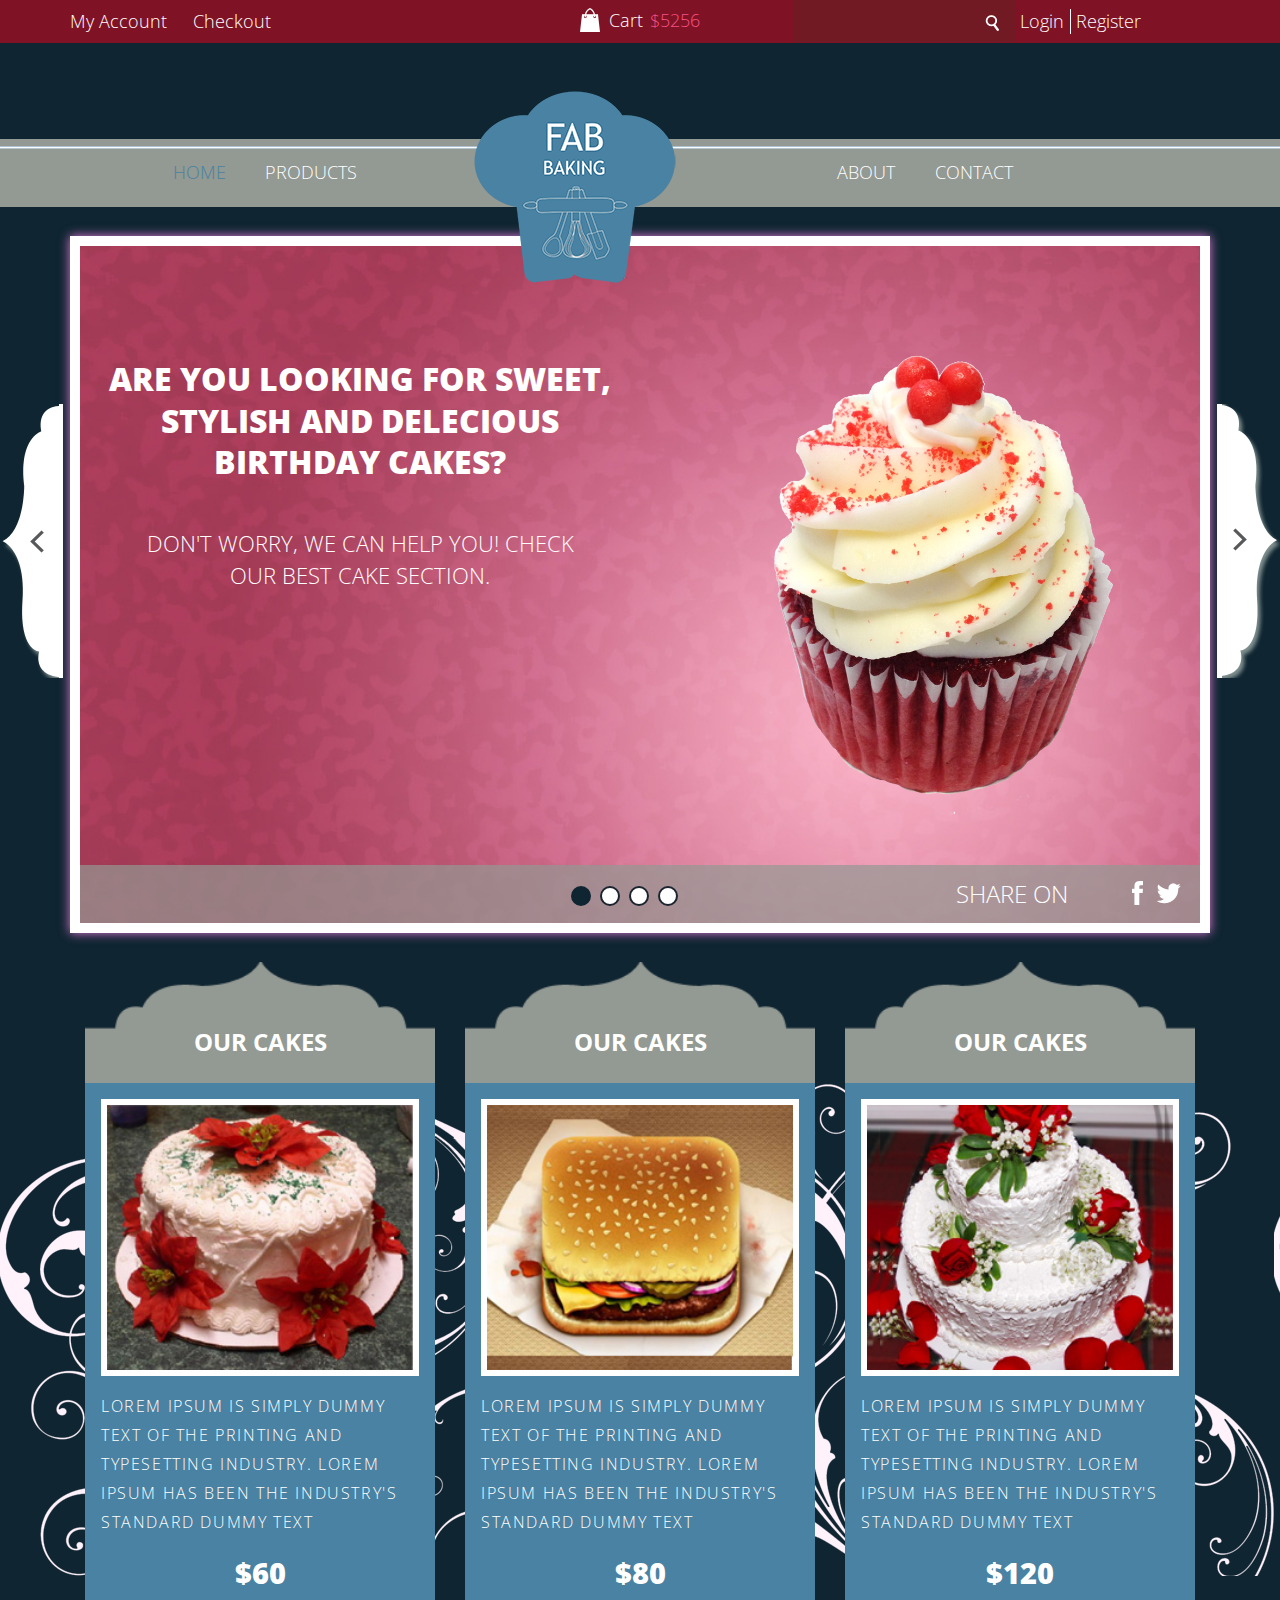
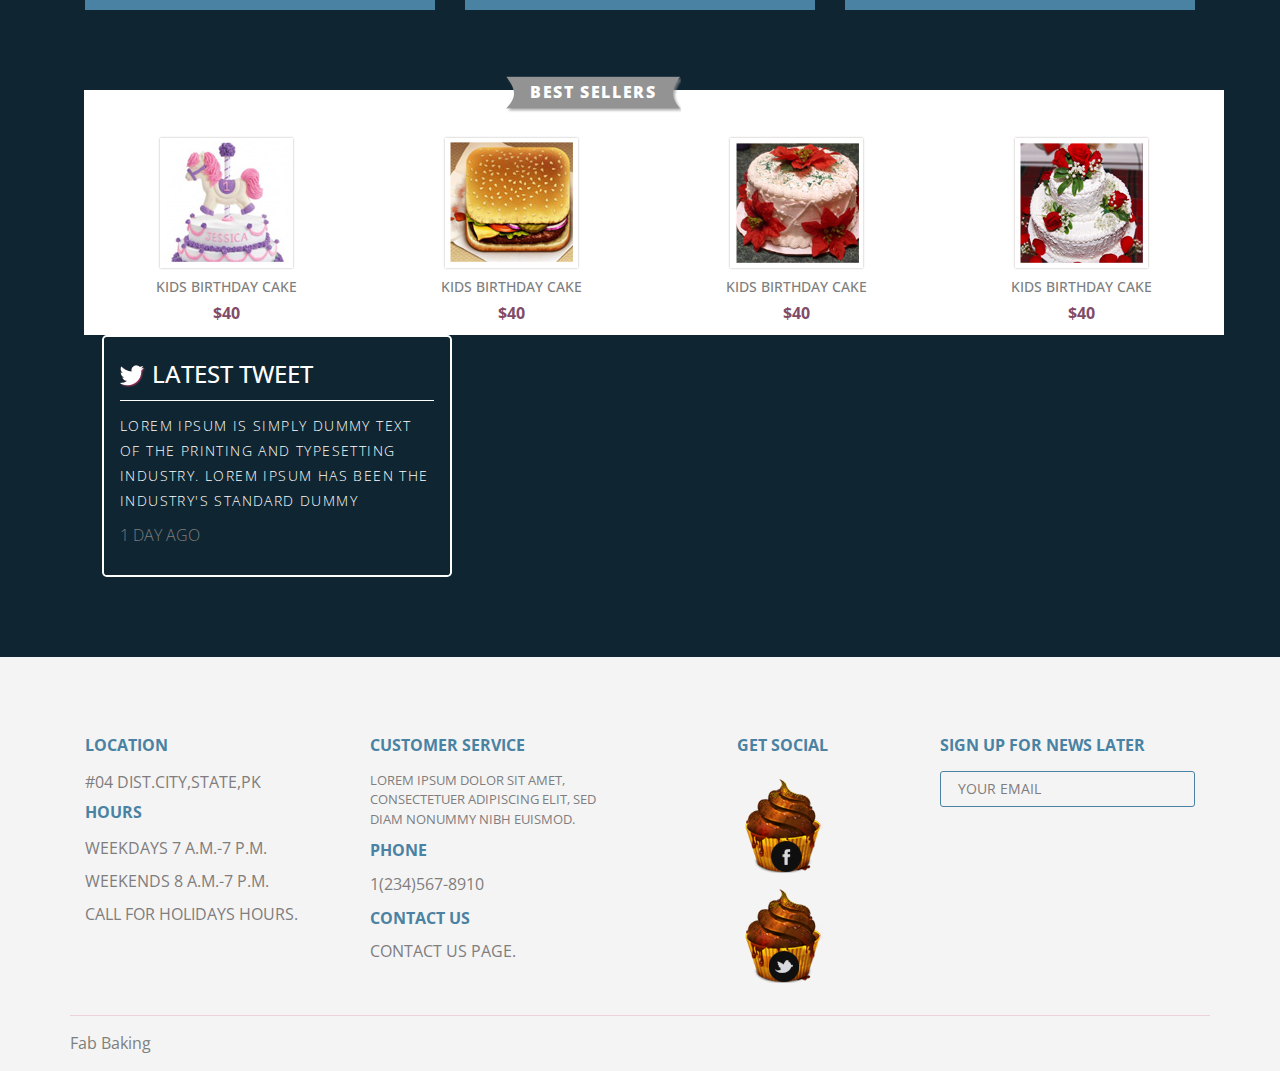
<file: web/index.html>
<!--
Author: W3layouts
Author URL: http://w3layouts.com
License: Creative Commons Attribution 3.0 Unported
License URL: http://creativecommons.org/licenses/by/3.0/
-->
<!DOCTYPE HTML>
<html>
	<head>
		<title>Sweet-cakes Website Template | Home :: w3layouts</title>
		<link href="css/bootstrap.css" rel='stylesheet' type='text/css' />
		<!-- jQuery (necessary for Bootstrap's JavaScript plugins) -->
		<script src="js/jquery.min.js"></script>
		 <!-- Custom Theme files -->
		<link href="css/style.css" rel='stylesheet' type='text/css' />
   		 <!-- Custom Theme files -->
   		<meta name="viewport" content="width=device-width, initial-scale=1">
		<script type="application/x-javascript"> addEventListener("load", function() { setTimeout(hideURLbar, 0); }, false); function hideURLbar(){ window.scrollTo(0,1); } </script>
		</script>
		<!----webfonts--->
		<link href='http://fonts.googleapis.com/css?family=Open+Sans:300,700,800,400,600' rel='stylesheet' type='text/css'>
		<!---//webfonts--->
	</head>
	<body>
	<!-- container -->
		<!-- top-header -->
		<div class="top-header">
			<div class="container">
				<div class="top-header-left">
					<ul>
						<li><a href="myaccount.html">My Account</a></li>
						<li><a href="checkout.html">Checkout</a></li>
						<div class="clearfix"> </div>
					</ul>
				</div>
				<div class="top-header-center">
					<p><span class="cart"> </span>Cart<label>$5256</label></p>
				</div>
				<div class="top-header-right">
					<ul>
						<li>
							<form>
								<input type="text">
								<input type="submit" value="" />
							</form>
							
						</li>
						<li><a href="login.html">Login</a></li>
						<li><a href="register.html">Register</a></li>
					</ul>
				</div>
				<div class="clearfix"> </div>
			</div>
		</div>
		<!-- /top-header -->
		<!-- main-menu -->
		<div class="main-menu">
			<div class="container">
			<div class="head-nav">
				<span class="menu"> </span>
				<ul>
					<li class="active"><a href="index.html">Home</a></li>
					<li><a href="products.html">products</a></li>
					<li><a href="about.html">about</a></li>
					<li><a href="contact.html">Contact</a></li>
					<div class="clearfix"> </div>
				</ul>
			</div>	
				<!-- script-for-nav -->
					<script>
						$( "span.menu" ).click(function() {
						  $( ".head-nav ul" ).slideToggle(300, function() {
							// Animation complete.
						  });
						});
					</script>
				<!-- script-for-nav -->

				<!-- logo -->
				<div class="logo">
					<a href="index.html"><img src="images/logo.png" title="Sweetcake" /></a>
				</div>
				<!-- logo -->
			</div>
		</div>
		<!-- /main-menu -->
		<!-- banner -->
		<div class="container">
				<div class="img-slider">
						<!----start-slider-script---->
					<script src="js/responsiveslides.min.js"></script>
					 <script>
					    // You can also use "$(window).load(function() {"
					    $(function () {
					      // Slideshow 4
					      $("#slider4").responsiveSlides({
					        auto: true,
					        pager: true,
					        nav: true,
					        speed: 500,
					        namespace: "callbacks",
					        before: function () {
					          $('.events').append("<li>before event fired.</li>");
					        },
					        after: function () {
					          $('.events').append("<li>after event fired.</li>");
					        }
					      });
					
					    });
					  </script>
					<!----//End-slider-script---->
					<!-- Slideshow 4 -->
					    <div  id="top" class="callbacks_container">
					      <ul class="rslides" id="slider4">
					        <li>
					          <img  src="images/slide.jpg" class="img-responsive" alt="">
					          <div class="slider-caption">
					          	 <div class="slider-caption-left text-center">
					          	 	<h1>ARE YOU LOOKING FOR SWEET, STYLISH AND DELECIOUS BIRTHDAY CAKES?</h1>
					          	 	<p>DON'T WORRY, WE CAN HELP YOU! CHECK OUR BEST CAKE SECTION.</p>
					          	 	<!--a class="buy-btn" href="#">Buy Now</a-->
					          	 </div>
					          	  <div class="slider-caption-right">
					          	  	<a href="#"><img src="images/iteam.png" class="img-responsive" title="name" /></a>
					          	  </div>
					          	  <div class="clearfix"> </div>
					          </div>
					           <!-- share-on -->
					          <div class="share-on">
					          	<div class="share-on-grid">
					          		<div class="share-on-grid-left">
					          			<h3>Share On</h3>
					          		</div>
					          		<div class="share-on-grid-right">
					          			<a href="#"><span class="facebook"> </span></a>
					          			<a href="#"><span class="twitter"> </span></a>
					          			<div class="clearfix"> </div>
					          		</div>
					          		<div class="clearfix"> </div>
					          	</div>
					          	<div class="clearfix"> </div>
					          </div>
					          <!-- share-on -->
					        </li>
					         <li>
					          <img  src="images/slide.jpg" class="img-responsive" alt="">
					          <div class="slider-caption">
					          	 <div class="slider-caption-left text-center">
					          	 	<h1>ARE YOU LOOKING FOR SWEET, STYLISH AND DELECIOUS BIRTHDAY CAKES?</h1>
					          	 	<p>DON'T WORRY, WE CAN HELP YOU! CHECK OUR BEST CAKE SECTION.</p>
					          	 	<!--a class="buy-btn" href="#">Buy Now</a-->
					          	 </div>
					          	  <div class="slider-caption-right">
					          	  	<a href="#"><img src="images/iteam.png" class="img-responsive" title="name" /></a>
					          	  </div>
					          	  <div class="clearfix"> </div>
					          </div>
					          <!-- share-on -->
					          <div class="share-on">
					          	<div class="share-on-grid">
					          		<div class="share-on-grid-left">
					          			<h3>Share On</h3>
					          		</div>
					          		<div class="share-on-grid-right">
					          			<a href="#"><span class="facebook"> </span></a>
					          			<a href="#"><span class="twitter"> </span></a>
					          			<div class="clearfix"> </div>
					          		</div>
					          		<div class="clearfix"> </div>
					          	</div>
					          	<div class="clearfix"> </div>
					          </div>
					          <!-- share-on -->
					        </li>
					        <li>
					          <img src="images/slide.jpg" class="img-responsive" alt="">
					           <div class="slider-caption">
					          	 <div class="slider-caption-left text-center">
					          	 	<h1>ARE YOU LOOKING FOR SWEET, STYLISH AND DELECIOUS BIRTHDAY CAKES?</h1>
					          	 	<p>DON'T WORRY, WE CAN HELP YOU! CHECK OUR BEST CAKE SECTION.</p>
					          	 	<!--a class="buy-btn" href="#">Buy Now</a-->
					          	 </div>
					          	  <div class="slider-caption-right">
					          	  	<a href="#"><img src="images/iteam.png" class="img-responsive" title="name" /></a>
					          	  </div>
					          	  <div class="clearfix"> </div>
					          </div>
					           <!-- share-on -->
					          <div class="share-on">
					          	<div class="share-on-grid">
					          		<div class="share-on-grid-left">
					          			<h3>Share On</h3>
					          		</div>
					          		<div class="share-on-grid-right">
					          			<a href="#"><span class="facebook"> </span></a>
					          			<a href="#"><span class="twitter"> </span></a>
					          			<div class="clearfix"> </div>
					          		</div>
					          		<div class="clearfix"> </div>
					          	</div>
					          	<div class="clearfix"> </div>
					          </div>
					          <!-- share-on -->
					        </li>
					        <li>
					          <img src="images/slide.jpg" class="img-responsive" alt="">
					           <div class="slider-caption">
					            <div class="slider-caption-left text-center">
					          	 	<h1>ARE YOU LOOKING FOR SWEET, STYLISH AND DELECIOUS BIRTHDAY CAKES?</h1>
					          	 	<p>DON'T WORRY, WE CAN HELP YOU! CHECK OUR BEST CAKE SECTION.</p>
					          	 	<!--a class="buy-btn" href="#">Buy Now</a-->
					          	 </div>
					          	  <div class="slider-caption-right">
					          	  	<a href="#"><img src="images/iteam.png" class="img-responsive" title="name" /></a>
					          	  </div>
					          	  <div class="clearfix"> </div>
					          </div>
					           <!-- share-on -->
					          <div class="share-on">
					          	<div class="share-on-grid">
					          		<div class="share-on-grid-left">
					          			<h3>Share On</h3>
					          		</div>
					          		<div class="share-on-grid-right">
					          			<a href="#"><span class="facebook"> </span></a>
					          			<a href="#"><span class="twitter"> </span></a>
					          			<div class="clearfix"> </div>
					          		</div>
					          		<div class="clearfix"> </div>
					          	</div>
					          	<div class="clearfix"> </div>
					          </div>
					          <!-- share-on -->
					        </li>
					      </ul>
					    </div>
					    <div class="clearfix"> </div>
					</div>
		<!-- /banner -->
		</div>
		<!-- top-grids -->
		<div class="top-grids">
			<div class="container">
				<div class="col-md-4 top-grid">
					<div class="top-grid-head">
						<h3>OUR CAKES</h3>
					</div>
					<div class="top-grid-info">
						<img src="images/img1.jpg" class="img-responsive" title="name"/>
						<p>Lorem Ipsum is simply dummy text of the printing and typesetting industry. Lorem Ipsum has been the industry's standard dummy text</p>
						<span>$60</span>
						<div class="clearfix"> </div>
						<!--a class="btn" href="#">Buy Now</a-->
					</div>
				</div>
				<div class="col-md-4 top-grid">
					<div class="top-grid-head">
						<h3>OUR CAKES</h3>
					</div>
					<div class="top-grid-info">
						<img src="images/img2.jpg" class="img-responsive" title="name"/>
						<p>Lorem Ipsum is simply dummy text of the printing and typesetting industry. Lorem Ipsum has been the industry's standard dummy text</p>
						<span>$80</span>
						<div class="clearfix"> </div>
						<!--a class="btn" href="#">Buy Now</a-->
					</div>
				</div>
				<div class="col-md-4 top-grid">
					<div class="top-grid-head">
						<h3>OUR CAKES</h3>
					</div>
					<div class="top-grid-info">
						<img src="images/img3.jpg" class="img-responsive" title="name"/>
						<p>Lorem Ipsum is simply dummy text of the printing and typesetting industry. Lorem Ipsum has been the industry's standard dummy text</p>
						<span>$120</span>
						<div class="clearfix"> </div>
						<!--a class="btn" href="#">Buy Now</a-->
					</div>
				</div>
			</div>
			<!-- top-grids-bg -->
			<div class="top-grids-bg">
				<span> </span>
			</div>
			<!-- top-grids-bg -->
		</div>
		<!-- top-grids -->
		<!-- bottom-grids -->
		<div class="bottom-grids">
			<div class="container">
				<div class="col-md-8 bottom-grid-left">
					<div class="col-md-3 bottom-grid-left-grid text-center">
						<img src="images/pic2.jpg" title="name"/>
						<h4>kids birthday cake</h4>
						<p>$40</p>
					</div>
					<div class="col-md-3 bottom-grid-left-grid text-center">
						<img src="images/pic1.jpg" title="name"/>
						<h4>kids birthday cake</h4>
						<p>$40</p>
					</div>
					<div class="col-md-3 bottom-grid-left-grid text-center">
						<img src="images/pic3.jpg" title="name"/>
						<h4>kids birthday cake</h4>
						<p>$40</p>
					</div>
					<div class="col-md-3 bottom-grid-left-grid text-center">
						<img src="images/pic4.jpg" title="name"/>
						<h4>kids birthday cake</h4>
						<p>$40</p>
					</div>
					<div class="clearfix"> </div>
					<span class="best-sale">Best sellers</span>
					<!--a href="#" class="order"> </a-->
				</div>
				<div class="col-md-4 bottom-grid-right">
					<h3><span class="tweet"> </span> latest tweet</h3>
					<p>Lorem Ipsum is simply dummy text of the printing and typesetting industry. Lorem Ipsum has been the industry's standard dummy</p>
					<label>1 day ago</label>
				</div>
				<div class="clearfix"> </div>
			</div>
		</div>
		<!-- bottom-grids -->
	<!-- /container -->
	<!-- footer -->
	<div class="footer">
		<div class="container">
			<div class="footer-top">
				<div class="col-md-3 location">
					<h4>location</h4>
					<p>#04 Dist.City,State,PK</p>
					<h4>hours</h4>
					<p>Weekdays 7 a.m.-7 p.m.</p>
					<p>Weekends 8 a.m.-7 p.m.</p>
					<p>Call for Holidays Hours.</p>
				</div>
				<div class="col-md-3 customer">
					<h4>customer service</h4>
					<p>Lorem ipsum dolor sit amet, consectetuer adipiscing elit, sed diam nonummy nibh euismod. </p>
					<h4>phone</h4>
					<h6>1(234)567-8910</h6>
					<h4>contact us</h4>
					<h6>contact us page.</h6>
				</div>
				<div class="col-md-3 social">
					<h4>get social</h4>
					<div class="face-b">
						<img src="images/foot.png" title="name"/>
						<a href="#"><i class="fb"> </i></a>
					</div>
					<div class="twet">		
						<img src="images/foot.png" title="name"/>
							<a href="#"><i class="twt"> </i></a>
					</div>	
				</div>
				<div class="col-md-3 sign">
					<h4>sign up for news later</h4>	
						<form>
						<input type="text" class="text" value="YOUR EMAIL" onfocus="this.value = '';" onblur="if (this.value == '') {this.value = 'YOUR EMAIL ';}">
						</form>
				</div>
					<div class="clearfix"> </div>
			</div>
			<div class="footer-bottom">
				<p>Fab Baking</a></p>
			</div>
		</div>
	</div>
	<!-- /footer -->
	</body>
</html>
</file>
<file: web/css/style.css>
html, body{
  	font-family: 'Open Sans', sans-serif;
    font-size: 100%;
  	background:#0f2531;
}
body a{
	transition:0.5s all;
	-webkit-transition:0.5s all;
	-moz-transition:0.5s all;
	-o-transition:0.5s all;
	-ms-transition:0.5s all;
}
/*-- top-header --*/
.top-header{
	background:#7f1325;
}
.top-header-left{
	float:left;
	width:40%;
}
.top-header-center{
	float: left;
	width: 20%;
	text-align: center;
	margin-top: 0.5em;
}
.top-header-right{
	float:left;
	width:40%;
}
.top-header-left ul{
	margin:0;
	padding:0;
} 
.top-header-left ul li{
	display:inline-block;
	float:left;
}
.top-header-left ul li a{
	color: #FFF;
	text-decoration: none;
	font-size: 1.1em;
	font-weight: 100;
	margin: 0 1.5em 0 0em;
	padding: 0.5em 0;
	display: block;
}
.top-header-left ul li a:hover,.top-header-left ul li.active a{
	color:red; /* ff8db2 */
}
.top-header-center p{
	color:#FFF;
	font-size: 1.1em;
	font-weight: 100;
	margin:0;
}
.top-header-center p span.cart{
	width: 20px;
	height: 24px;
	display: inline-block;
	background: url(../images/cart.png) no-repeat 0px 0px;
	vertical-align: sub;
	margin-right: 0.5em;
}
.top-header-center p label{
	color:#f84f86;
	font-weight:100;
	margin-left:0.4em;
}
.top-header-right li form{
	position: relative;
}
.top-header-right li form input[type="text"]{
	border: none;
	outline: none;
	position: relative;
	transition: linear 0.5s all;
	background: #721a23;
	padding: 0.6em;
	color:#FFF;
}
.top-header-right li form input[type="submit"]{
	background: url(../images/search-icon.png) no-repeat 0px 0px;
	width: 25px;
	height: 25px;
	display: inline-block;
	border: none;
	outline: none;
	position: absolute;
	right: 10px;
	top: 11px;
}
.top-header-right ul li{
	display:inline-block;
	float:left;
}
.top-header-right ul li a{
	color: #FFF;
	text-decoration: none;
	font-size: 1.1em;
	font-weight: 100;
	padding: 0 0.8em;
	margin: 0.5em 0;
	display: block;
	border-right:1px solid #FFF;
}
.top-header-right ul li:nth-child(3) a{
	border-right:none;
}
.top-header-right ul li a:hover,.top-header-right ul li.active a{
	color:#4982A2;/*#ff8db2;*/
}
.main-menu{
	background: url(../images/nav-bg.png) repeat-x 0px 0px;
	margin-top: 6em;
	position: relative;
	z-index:999;
} 
.head-nav ul{
	padding: 0;
	width: 85%;
	margin: 0 auto;
	position:relative;
}
.head-nav ul li{
	display:inline-block;
}
.head-nav ul li a{
	color: #FFF;
	font-weight: 300;
	text-transform: uppercase;
	font-size: 1.3em;
	margin: 1.23em 2em;
	text-decoration: none;
	display: block;
}
.head-nav ul li a:hover,.head-nav ul li.active a{
	color:#4982A2;/*#FF8DB4;  Menu link hover*/
}

.head-nav ul li:nth-child(3){
	margin-left: 30.5%;
}
.logo{
	position: absolute;
	top: -51px;
	left: 39.8%;
}
/*----slider----*/
.benner{
}
.img-slider{
	margin: 1.8em 0em;
	border: 10px solid #FFF;
	box-shadow: 0px 0px 10px #E47CDB;
}
#slider2,
#slider3 {
  box-shadow: none;
  -moz-box-shadow: none;
  -webkit-box-shadow: none;
  margin: 0 auto;
}
.rslides_tabs li {
  display: inline;
  float: none;
  margin-right: 1px;
}
.rslides_tabs a {
  width: auto;
  line-height: 20px;
  padding: 9px 20px;
  height: auto;
  background: transparent;
  display: inline;
}
.rslides_tabs li:first-child {
  margin-left: 0;
}
.rslides_tabs .rslides_here a {
  background: rgba(255,255,255,.1);
  color: #fff;
  font-weight: bold;
}
.events {
  list-style: none;
}
.callbacks_container {
  position: relative;
  float: left;
  width: 100%;
}
.callbacks {
  position: relative;
  list-style: none;
  overflow: hidden;
  width: 100%;
  padding: 0;
  margin: 0;
}
.callbacks li {
  position: absolute;
  width: 100%;
  left: 0;
  top: 0;
}
.callbacks img {
  position: relative;
  z-index: 1;
  height: auto;
  border: 0;
}
.callbacks_nav {
}
.rslides {
  position: relative;
  list-style: none;
  overflow: hidden;
  width: 100%;
  padding: 0;
  margin: 0;
}
.rslides li {
  -webkit-backface-visibility: hidden;
  position: absolute;
  display: none;
  width: 100%;
  left: 0;
  top: 0;
}
.rslides li:first-child {
  position: relative;
  display: block;
  float: left;
}
.rslides img {
  height: auto;
  border: 0;
  width:100%;
}
.callbacks_tabs{
	list-style: none;
	position: absolute;
	bottom: 2.6%;
	z-index: 999;
	left: 45%;
	padding: 0;
	margin: 0;
}
.callbacks_tabs li{
	display:inline-block;
}
@media screen and (max-width: 600px) {
  h1 {
    font: 24px/50px "Helvetica Neue", Helvetica, Arial, sans-serif;
    }
  .callbacks_nav {
    top: 47%;
    }
}
.callbacks_nav {
	position: absolute;
	position: absolute;
	-webkit-tap-highlight-color: rgba(0,0,0,0);
	top: 28%;
	left: -6%;
	z-index: 3;
	text-indent: -9999px;
	overflow: hidden;
	text-decoration: none;
	height: 276px;
	width: 67px;
	background: transparent url("../images/arrows.png") no-repeat left top;
}
.callbacks_nav:active {
  opacity: 1.0;
}
.callbacks_nav.next {
 	left: auto;
	background-position: right top;
	right: -6.5%;
}
.callbacks_tabs a{
   visibility: hidden;
}
.callbacks_tabs a:after {
  content: "\f111";
  font-size:0;
  font-family: FontAwesome;
  visibility: visible;
  display: block;
  height:20px;
  width:20px;
  display:inline-block;
  border:2px solid;/* #fd9cb9;*/
  background:#FFF;
  border-radius:50%;
  -webkit-border-radius:50%;
  -moz-border-radius:50%;
  -o-border-radius:50%;
  -ms-border-radius:50%;
}
.callbacks_here a:after{
	border:2px solid #0f2531;/*#fd9cb9;*/
	background:#0f2531;/*#fd9cb9;*/
}
.slider-caption {
	position: absolute;
	top: 0px;
	z-index: 999;
}
.slider-caption-left{
	float: left;
	width: 50%;
	margin-top: 7em;
}
.slider-caption-right{
	float: right;
	width: 48%;
	margin-top: 3em;
}
.slider-caption-right img{
	width:inherit;
}
.slider-caption-left h1{
	color: #FFF;
	font-weight: 900;
	margin: 0;
	padding: 0;
	font-size: 2.2em;
	line-height: 1.3em;
	width: 93%;
	margin: 0 auto;
}
.slider-caption-left p{
	font-weight: 100;
	color: #FFF;
	font-size: 1.4em;
	width: 80%;
	margin: 3em auto 3em;
}
a.buy-btn{
	background: rgb(78,2,5); /* Old browsers */
	background: -moz-radial-gradient(center, ellipse cover,  rgb(78,2,5) 0%, rgb(146,59,79) 50%, rgb(78,2,5) 100%); /* FF3.6+ */
	background: -webkit-gradient(radial, center center, 0px, center center, 100%, color-stop(0%,rgb(78,2,5)), color-stop(50%,rgb(146,59,79)), color-stop(100%,rgb(78,2,5))); /* Chrome,Safari4+ */
	background: -webkit-radial-gradient(center, ellipse cover,  rgb(78,2,5) 0%,rgb(146,59,79) 50%,rgb(78,2,5) 100%); /* Chrome10+,Safari5.1+ */
	background: -o-radial-gradient(center, ellipse cover,  rgb(78,2,5) 0%,rgb(146,59,79) 50%,rgb(78,2,5) 100%); /* Opera 12+ */
	background: -ms-radial-gradient(center, ellipse cover,  rgb(78,2,5) 0%,rgb(146,59,79) 50%,rgb(78,2,5) 100%); /* IE10+ */
	background: radial-gradient(ellipse at center,  rgb(78,2,5) 0%,rgb(146,59,79) 50%,rgb(78,2,5) 100%); /* W3C */
	filter: progid:DXImageTransform.Microsoft.gradient( startColorstr='#4e0205', endColorstr='#4e0205',GradientType=1 ); /* IE6-9 fallback on horizontal gradient */
	padding:0.7em 2em;
	color:#FFF;
	font-size:1.2em;
	text-transform:uppercase;
	text-decoration:none;
	border-radius:0.3em;
	-webkit-border-radius:0.3em;
	-moz-border-radius:0.3em;
	-ms-border-radius:0.3em;
	-o-border-radius:0.3em;
}
a.buy-btn:hover{
	
}
.share-on{
	background: rgba(147, 153, 147, 0.7);/*rgba(90, 15, 22, 0.36);*/
    padding: 0.8em 1em 0.5em;
	position: absolute;
	width: 100%;
	bottom: 0px;
	z-index: 999;
}
.share-on-grid-left{
	float:left;
}
.share-on-grid-right{
	float:right;
}
.share-on-grid-left h3{
	color: #FFF;
	font-weight: 400;
	font-size: 1.5em;
	margin: 0;
	padding: 0;
	text-transform: uppercase;
	font-weight: 100;
	line-height: 1.4em;
}
.share-on-grid-right a{
	float:left;
}
.share-on-grid-right a:hover{
	opacity:0.8;
}
.share-on-grid-right a span{
	width:32px;
	height:32px;
	display:inline-block;
	background:url(../images/social-icons.png) no-repeat 0px 0px;
}
.share-on-grid-right a span.facebook{
	background-position: 0px 0px;
}
.share-on-grid-right a span.twitter{
	background-position: -32px 0px;
}
.share-on-grid{
	width: 18%;
	float: right;
}
.top-grids{
	position:relative;
}
.top-grid-head{
	background:url(../images/header-bg1.png) no-repeat 0px 0px;
	min-height:121px;
	text-align:center;
	background-size:cover;
}
.top-grid-head h3{
	color: #FFF;
	text-transform: uppercase;
	font-weight: 700;
	margin: 0;
	padding: 2.8em 0 0 0;
	display: block;
}
.top-grid-info{
	background:#4982a2;
	padding:1em;
}
.top-grid-info img{
	width: 100%;
	border: 6px solid #FFF;
}
.top-grid-info p{
	color: #FFF;
	font-weight: 100;
	font-size: 1em;
	margin: 1em 0;
	text-transform: uppercase;
	line-height: 1.8em;
	letter-spacing: 0.1em;
}
.top-grid-info span{
	text-align:center;
	display:block;
	color:#FFF;
	font-weight:900;
	font-size:1.8em;
}
a.btn{
	background: rgb(78,2,5);
	background: -moz-radial-gradient(center, ellipse cover, rgb(78,2,5) 0%, rgb(146,59,79) 50%, rgb(78,2,5) 100%);
	background: -webkit-gradient(radial, center center, 0px, center center, 100%, color-stop(0%,rgb(78,2,5)), color-stop(50%,rgb(146,59,79)), color-stop(100%,rgb(78,2,5)));
	background: -webkit-radial-gradient(center, ellipse cover, rgb(78,2,5) 0%,rgb(146,59,79) 50%,rgb(78,2,5) 100%);
	background: -o-radial-gradient(center, ellipse cover, rgb(78,2,5) 0%,rgb(146,59,79) 50%,rgb(78,2,5) 100%);
	background: -ms-radial-gradient(center, ellipse cover, rgb(78,2,5) 0%,rgb(146,59,79) 50%,rgb(78,2,5) 100%);
	background: radial-gradient(ellipse at center, rgb(78,2,5) 0%,rgb(146,59,79) 50%,rgb(78,2,5) 100%);
	filter: progid:DXImageTransform.Microsoft.gradient( startColorstr='#4e0205', endColorstr='#4e0205',GradientType=1 );
	padding: 0.7em 0em;
	color: #FFF;
	font-size: 1em;
	text-transform: uppercase;
	text-decoration: none;
	border-radius: 0.3em;
	-webkit-border-radius: 0.3em;
	-moz-border-radius: 0.3em;
	-ms-border-radius: 0.3em;
	-o-border-radius: 0.3em;
	width:50%;
	margin:1em auto 0 auto;
	display:block;
}
a.btn:hover{
	color:#FFF;
}
.top-grids-bg span{
	background: url(../images/top-grid-bg.png) repeat-x 0px 0px #0F2531;/*#939993;*/
	min-height: 500px;
	width: 100%;
	display: inline-block;
	/*box-shadow: 0px 0px 0px 0px #B39494;*/
	position: absolute;
	top: 122px;
}
.top-grid{
	z-index:1;
}
.bottom-grid-left{
	background: #FFF;
	width: 100%;
	margin-left: 14px;
	padding: 3em 0 0em;
	position:relative;
}
.bottom-grid-left-grid img{
	padding: 0.3em;
	box-shadow: 0px 0px 2px #B8ADAD;
	-webkit-box-shadow: 0px 0px 2px #B8ADAD;
	-moz-box-shadow: 0px 0px 2px #B8ADAD;
	-o-box-shadow: 0px 0px 2px #B8ADAD;
	-ms-box-shadow: 0px 0px 2px #B8ADAD;
}
.bottom-grid-left-grid h4{
	color:#7e7e7e;
	text-transform:uppercase;
	font-size:0.875em;
	margin:0;
	padding:0.8em 0 0.5em 0;
}
.bottom-grid-left-grid p{
	color:#814b68;
	font-weight:700;
	
}
.bottom-grid-right{
	border: 2px solid #FFF;
	width: 30.7%;
	margin-left: 2em;
	padding: 1.5em 1em;
	border-radius: 0.3em;
}
.bottom-grid-right h3{
	color:#FFF;
	text-transform:uppercase;
	border-bottom:1px solid #FFF;
	padding:0 0 0.5em 0;
	margin:0 0 0.5em;
}
.bottom-grid-right h3 span.tweet{
	width:26px;
	height:23px;
	display:inline-block;
	background:url(../images/twitter-icon.png) no-repeat 0px 0px;
	vertical-align:middle;
}
.bottom-grid-right p{
	color:#FFF;
	text-transform:uppercase;
	line-height:1.8em;
	letter-spacing:0.1em;
	font-size:0.875em;
	font-weight:100;
}
.bottom-grid-right label{
	color:#7e7e7e;
	text-transform:uppercase;
	 font-weight:100;
}
.bottom-grids {
	padding:5em 0;
}
/*-- //slider --*/
span.best-sale{
	width: 175px;
	height: 37px;
	background: url(../images/best-sell-bg.png) no-repeat 0px 0px;
	display: inline-block;
	text-align: center;
	font-weight: 900;
	text-transform: uppercase;
	color: #FFF;
	letter-spacing: 0.1em;
	padding-top: 0.35em;
	position: absolute;
	top: -14px;
	left: 37%;
}
a.order{
	width:98px;
	height:57px;
	background: url(../images/btn-bg.png) no-repeat 0px 0px;
	display: inline-block;
	text-align: center;
	font-weight: 900;
	text-transform: uppercase;
	color: #FFF;
	letter-spacing: 0.1em;
	padding-top: 0.35em;
	position: absolute;
	bottom:-57px;
	right: 20px;
}
a.order:hover{
	opacity:0.8;
}
/*--*/
/*-- footer --*/
.footer{
	background:#F4F4F4;/*#FFEDE9;*/
	padding:4em 0em 0em;
}
.footer h4 {
	font-size: 1em;
	font-weight: 700;
	color: #4982A2;
	text-transform: uppercase;
	padding: 0 0 0.5em 0;
	margin: 0 0 0.5em;
}
.footer h5{
	font-size:1.3em;
	font-weight:600;
	color:#FC6391;
	text-transform:uppercase;
	padding:0 0 0.5em 0;
	margin:0 0 0.5em;
}
.location p{
	font-size:1em;
	font-weight:400;
	color:#7F7D7E;
	text-transform:uppercase;
}
.customer p{
	font-size:0.8125em;
	font-weight:400;
	color:#7F7D7E;
	text-transform:uppercase;
	padding:0 0 0.5em 0;
	margin:0 0 0.5em;
	line-height:1.5em;
}
.customer h6{
	font-size:1em;
	font-weight:400;
	color:#7F7D7E;
	text-transform:uppercase;
	padding:0 0 0.5em 0;
	margin:0 0 0.5em;
}
.social{
	text-align:center;
}
.face-b{
	margin:1em 0em; 
	position:relative;
}
.sign form input[type="text"] {
	padding: 0.5em 0.5em;
	margin-bottom: 2%;
	width: 100%;
	background: none;
	color:#7F7D7E;
	font-size: 14px;
	outline: none;
	font-weight: 400;
	text-indent: 10px;
	border: 1px solid #4982A2;
	border-radius: 3px; 
	-webkit-border-radius: 3px;
	-moz-border-radius: 3px;
	-o-border-radius: 3px;
	-msborder-radius: 3px;
}
.footer-top{
	padding:1em 0em 2em;
	border-bottom:1px solid #EDD2DB;
}
.footer-bottom a {
	color: #f84f86;
}
.footer-bottom p {
	color: #7D7F7C;
	font-size: 1em;
	margin:1em 0em;
}
i.fb {
	width: 32px;
	height: 32px;
	display: inline-block;
	background: url(../images/social-icons-2.png) no-repeat 0px 0px;
	position: absolute;
	bottom: 0px;
	left: 130px;
}
i.fb:hover {
	opacity:0.7;
}
i.twt {
	width: 32px;
	height: 32px;
	display: inline-block;
	background: url(../images/social-icons-2.png) no-repeat -36px 0px;
	position: absolute;
	bottom: 0px;
	left: 146px;
}
i.twt:hover{
	opacity:0.7;
}
/*-- /footer --*/
/*-- about --*/
.about {
	padding: 3em 0em;
	background:#fff;
}
.about img {
	margin: 0em 0em 2em;
}
.about h3 {
	font-size: 2.5em;
	color: #5A0F16;
	padding: 1em 0;
}
.about p {
	font-size: 1em;
	font-weight:300;
	color: #7D7F7E;
	line-height: 1.8em;
	padding: 1em 0;
}
.about a {
	background: #FF3E91;
	color: #FFF;
	padding: 7px 10px;
	display: inline-block;
	font-size: 1.5em;
	transition: 0.5s ease;
	-o-transition: 0.5s ease;
	-webkit-transition: 0.5s ease;
	margin-top: 0.5em;
	text-decoration:none;
}
.about a:hover{
	background:#5a0f16;
}
/*-- /about --*/
/*--Bi seller slide Starts ---*/
.biseller-column {
	text-align: left;
	padding: 1em 1em 3em 2em;
	border:1px solid #FD3D90;
}
.biseller-column img{
	margin-bottom: 1.5em;
	width: 100%;
	padding-bottom: 1em;
	border-bottom: 1px solid #DBDBDB;
}
.biseller-name h4{
	font-weight:400;
	font-size:1.3em;
	color:#000;
	margin:0 0 10px 0;
}
.biseller-name p{
	font-weight: 400;
	font-size: 1.2em;
	color: #FF3E91;
}
 #flexiselDemo3 {
	display: none;
}
.nbs-flexisel-container {
	position: relative;
	max-width: 100%;
}
.nbs-flexisel-ul {
	position: relative;
	width: 9999px;
	margin: 0px;
	padding: 0px;
	list-style-type: none;
	text-align: center;
}
.nbs-flexisel-inner {
	overflow: hidden;
	margin: 0 auto;
}
.nbs-flexisel-item {
	float: left;
	margin:0px;
	padding:0px;
	cursor: pointer;
	position: relative;
}
.nbs-flexisel-item > img {
	cursor: pointer;
	position: relative;
	margin-top:10px;
	margin-bottom: 10px;
	max-width:250px;
	max-height:500px;
}
.grid-flex{
	margin:10px 0 20px 0;
}
.nbs-flexisel-item > img {
	cursor: pointer;
	positon: relative;
}
.biseller-info {
	padding: 2em 0 3em 0;
	background:#fff;
}
.biseller-info h3 {
	background: #A9415C;
	color: #fff;
	text-transform: uppercase;
	padding: 10px;
	font-size: 21px;
	font-weight: 600;
	width: 17%;
	margin-bottom: 24px;
}
.biseller-info {
	padding: 0 0 20px 0;
	padding-bottom:4em;
	background:#fff;
}
/*** Navigation ***/
.nbs-flexisel-nav-left, .nbs-flexisel-nav-right {
	width: 47px;
	height: 75px;
	position: absolute;
	cursor: pointer;
	z-index: 100;
	margin-top:-2em;
}
.nbs-flexisel-nav-left {
	left: 0px;
	background: url(../images/arw.png) no-repeat -15px -113px;
}
.nbs-flexisel-nav-right {
	right: 0px;
	background: url(../images/arw.png) no-repeat ;
}
.price-s {
	margin: 3em 0;
	text-align: left;
}
.price-s a{
	font-family: 'Doppio One', sans-serif;
	font-weight:400;
	text-transform: uppercase;
	text-decoration:none;
	font-size:1em;
	color:#987f77;
	border:2px solid #987f77;
	padding:10px 15px;
}
.price-s a:hover{
	border:2px solid #446720;
	color:#446720;
	transition:0.5s all;
	-webkit-transition:0.5s all;
	-o-transition:0.5s all;
	-moz-transition:0.5s all;
	-ms-transition:0.5s all;
}
.veiw-img-mark{
	position:absolute;
	top:30%;
	left:38%;
	display: none;
}
.veiw-img-mark a{
	background: #5A0F16;
	padding: 10px;
	color: #fff;
	font-size: 0.85em;
	font-weight: 800;
	text-decoration: none;
	text-transform: uppercase;
}
.biseller-column:hover {
	background:#fff;
	
}
.biseller-column:hover div.veiw-img-mark{
	display: block;
}
button.add2cart {
	border: none;
	padding: 0;
	outline:none;
	float: left;
	margin: 12px 0 0 0;
	position:relative;
}
button.add2cart span {
	color: #fff;
	background: #FF3E91;
	margin: 0;
	font-size: 15px;
	font-weight: 300;
	padding: 0.35em 0.6em 0.35em 1.7em;
	line-height: 2em;
}
button.add2cart span:hover {
	background: #5a0f16;
    transition:0.5s all;
	-webkit-transition:0.5s all;
	-moz-transition:0.5s all;
	-o-transition:0.5s all;
	-ms-transition:0.5s all;
}
i.white-cart1{
	width: 20px;
	height: 20px;
	background: url("../images/img-sprite.png") no-repeat -40px 0px;
	display: inline-block;
	vertical-align: middle;
	cursor: pointer;
	position: absolute;
	top: 21%;
	left: 3%;
}
.biseller-info h2 {
	font-size: 2.5em;
	color: #5A0F16;
	padding: 1em 0;
}
.best-seller {
	padding: 2em 0em;
	background:#fff;
}
 /*-- contact --*/
.contact{
	margin: 0em 0 1em 0em;
}
.section {
	clear: both;
	padding: 0px;
	margin: 0px;
}
.group:before,
.group:after {
    content:"";
    display:table;
}
.group:after {
    clear:both;
}
.group {
    zoom:1;
}
.col{
	display: block;
	float:left;
	margin: 1% 0 1% 1.6%;
}
.contact_info h3 {
	font-size: 2em;
	color: #5A0F16;
	padding: 0.2em 0 1em;
}
.col:first-child{
	margin-left:0;
}	
.span_2_of_3 {
	width: 59.1%;
	padding:1.5%; 
}
.span_1_of_3 {
	width:39.2%;
}
.span_2_of_3  h3,
.span_1_of_3  h3 {
	font-size: 1.6em;
	color: #5A0F16;
	padding:0.5em 0;
}
.contact-form{
	position:relative;
	padding-bottom:30px;
}
.contact-form div{
	padding:5px 0;
}
.contact-form span{
	display:block;
	font-size:0.8125em;
	color: #999;
	padding-bottom:5px;
}
.contact-form input[type="text"],.contact-form textarea{
		    padding:8px;
			display:block;
			width:98%;
			border: none;
			outline:none;
			color:#464646;
			font-size:0.8125em;
			border:1px solid #4982A2;/* #FF8DB2;*/
			-webkit-appearance:none;
}
.contact-form textarea{
		resize:none;
		height:120px;		
}
.contact-form input[type="submit"]{
	background: #4982A2;/*#FD6093;*/
	color: #FFF;
	padding: 5px 20px;
	display: inline-block;
	font-size: 1.5em;
	transition: 0.5s ease;
	-o-transition: 0.5s ease;
	-webkit-transition: 0.5s ease;
	margin-top: 0.2em;
	border: none;
	cursor: pointer;
	text-transform:uppercase;
}
.contact-form input[type="submit"]:hover{
	background:#5A0F16;
	color:#fff;
}
.contact-form input[type="submit"]:active{
	color:#000;
}
.company_address{
	padding-top:26px;
}
.company_address p{
	font-size:1em;
	color:#7D7F7E;
	padding: 2px 0;
}
.company_address p span{
	text-decoration:underline;
	color:#4982A2;/*#FB6394;*/
	cursor:pointer;
}
.company_address p span:hover{
	color:#5A0F16;
}
.map{
}
.main-content {
	padding: 1em 0em 3em;
}
.content {
	background: #fff;
}
.content h2 {
	font-size: 2.5em;
	color: #5A0F16;
	padding: 1em 0 0em;
}

/*--register--*/
.register{
	padding:6em 0 5em 0;
}
.register-top-grid h3, .register-bottom-grid h3 {
	color:#5A0F16;
	font-size: 1.2em;
	padding-bottom: 15px;
	margin: 0;
	font-weight: 600;
}
.register-top-grid div, .register-bottom-grid div {
	width: 48%;
	float: left;
	margin: 10px 0;
}
.register-top-grid span, .register-bottom-grid span {
	color:#999;
	font-size: 0.85em;
	padding-bottom: 0.2em;
	display: block;
	text-transform: uppercase;
}

.register-top-grid input[type="text"], .register-bottom-grid input[type="text"] {
	border: 1px solid #EEE;
	outline-color:#FF5B36;
	width: 96%;
	font-size: 1em;
	padding: 0.5em;
}
.checkbox {
	margin-bottom: 4px;
	padding-left: 27px;
	font-size: 1.1em;
	line-height: 27px;
	cursor: pointer;
}
.checkbox {
	float: left;
	position: relative;
	font-size: 0.85em;
	color:#555;
}
.checkbox:last-child {
	margin-bottom: 0;
}
.news-letter {
	color: #555;
	font-weight:600;
	font-size: 0.85em;
	margin-bottom: 1em;
	display: block;
	text-transform: uppercase;
	transition: 0.5s all;
	-webkit-transition: 0.5s all;
	-moz-transition: 0.5s all;
	-o-transition: 0.5s all;
	clear: both;
}
.checkbox i {
	position: absolute;
	bottom: 5px;
	left: 0;
	display: block;
	width:20px;
	height:20px;
	outline: none;
	border: 2px solid #FF8DB2;
}
.checkbox input + i:after {
	content: '';
	background: url("../images/tick1.png") no-repeat 1px 2px;
	top: -1px;
	left: -1px;
	width: 15px;
	height: 15px;
	font: normal 12px/16px FontAwesome;
	text-align: center;
}
.checkbox input + i:after {
	position: absolute;
	opacity: 0;
	transition: opacity 0.1s;
	-o-transition: opacity 0.1s;
	-ms-transition: opacity 0.1s;
	-moz-transition: opacity 0.1s;
	-webkit-transition: opacity 0.1s;
}
.checkbox input {
	position: absolute;
	left: -9999px;
}
.checkbox input:checked + i:after {
	opacity: 1;
}
.news-letter:hover {
	color:#00BFF0;
}
.register-but{
	margin-top:1em;
}
.register-but form input[type="submit"] {
	background:#FB6394;
	color: #FFF;
	font-size: 1.2em;
	padding: 0.6em 2em;
	transition: 0.5s all;
	-webkit-transition: 0.5s all;
	-moz-transition: 0.5s all;
	-o-transition: 0.5s all;
	display: inline-block;
	text-transform: uppercase;
	border:none;
	outline:none;
}
.register-but input[type="submit"]:hover {
	background:#5A0F16;
}
div.register-bottom-grid {
	margin-top:3em;
}
/*--login--*/
.login-left {
	padding: 0;
}
.login-left h3, .login-right h3 {
	color:#5A0F16;
	font-size: 1.2em;
	padding-bottom: 0.5em;
	font-weight:600;
}
.login-left p, .login-right p {
	color: #868583;
	display: block;
	font-size: 0.875em;
	margin: 0 0 2em 0;
	line-height: 1.8em;
}
.acount-btn {
	background: #FF6392;
	color: #FFF;
	font-size: 1em;
	padding: 0.7em 1.2em;
	transition: 0.5s all;
	-webkit-transition: 0.5s all;
	-moz-transition: 0.5s all;
	-o-transition: 0.5s all;
	display: inline-block;
	text-transform: uppercase;
}
.acount-btn:hover, .login-right input[type="submit"]:hover{
	background:#5A0F16;
	text-decoration:none;
	color:#fff;
}
.login-right form {
	padding: 1em 0;
}
.login-right form div {
	padding: 0 0 2em 0;
}
.login-right span {
	color: #999;
	font-size:0.8125em;
	padding-bottom: 0.2em;
	display: block;
	text-transform: uppercase;
}
.login-right input[type="text"] {
	border: 1px solid #EEE;
	outline-color:#FF6392;
	width: 96%;
	font-size:0.8125em;
	padding: 0.5em;
}
.login-right input[type="submit"] {
	background: #FF6392;
	color: #FFF;
	font-size: 1em;
	padding: 0.7em 1.2em;
	transition: 0.5s all;
	-webkit-transition: 0.5s all;
	-moz-transition: 0.5s all;
	-o-transition: 0.5s all;
	display: inline-block;
	text-transform: uppercase;
	border:none;
	outline:none;
}
a.forgot {
	font-size: 0.875em;
	margin-right: 11px;
	color:#999;
}
ul.breadcrumbs{
	padding:0;
	list-style:none;
	float:left;
}
ul.breadcrumbs li{
	display:inline-block;
	font-size:1.1em;
	color:#000;
}
ul.breadcrumbs li.women{
	background:#5BBD50;
	padding:3px;
}
ul.previous{
	padding:0;
	list-style:none;
	float:right;
}
ul.previous li a{
	color:#999;
	font-size:1.1em;
}
.dreamcrub{
	margin:2em 0 5em 0;
	font-family: 'Roboto', sans-serif;
}
.mens-toolbar {
	font-family: 'Roboto', sans-serif;
	margin-bottom: 2em;
}
.mens-toolbar .sort {
	float: left;
	width: 20.5%;
}
.sort-by {
	color:#000;
	font-size: 0.8125em;
	text-transform: uppercase;
}
.sort-by label{
	font-weight:normal;
}
.mens-toolbar .pages {
	float: right;
	margin: 0;
}
ul.women_pagenation.dc_paginationA.dc_paginationA06 {
	float:right;
	padding:0;
	list-style:none;
}
.pages{
	float:right;
}
.pages .limiter {
	color: #000;
	font-size: 0.8125em;
	text-transform: uppercase;
}
.pages .limiter select {
	padding: 0;
	margin: 0 0 1px;
	vertical-align: middle;
}
ul.women_pagenation li {
	float: left;
	margin: 0px;
	margin-left: 5px;
	padding: 0px;
	list-style:none;
}
ul.women_pagenation li a {
	color:#000;
	display: block;
	padding:4px 8px;
	text-decoration: none;
	font-size: 0.8125em;
	text-transform:uppercase;
}
ul.women_pagenation li.active a{
	background:#26d2fc;
	color:#fff;
}
ul.women_pagenation li a:hover{
	background:#26d2fc;
	color:#fff;
}
.login-page {
	padding: 7em 0;
}
/*--*/
/*--account--*/
.span_1_of_account{
	width: 47.2%;
}
.col_1_of_account {
	display: block;
	float: left;
	margin: 1% 0 1% 4.6%;
}
.col_1_of_account:first-child {
	margin-left: 0;
}
h4.title {
	color: #5A0F16;
	margin-bottom: 0.5em;
	font-size: 1.1em;
	line-height: 1.2;
	text-transform: uppercase;
}
.span_1_of_account p {
	color:#999;
	font-size:0.8125em;
	line-height: 1.8em;
}
h5.sub_title{
	color:#FE6194;
	font-size:0.8125em;
	text-transform:uppercase;
	margin: 3% 0;
}
.button1 {
	margin-top:3%;
}
.button1 input[type="submit"] {
	background: #FE6194;
	color: #FFF;
	font-size: 0.8em;
	padding: 8px 20px;
	transition: 0.5s all;
	-webkit-transition: 0.5s all;
	-moz-transition: 0.5s all;
	-o-transition: 0.5s all;
	display: inline-block;
	font-family: 'Open Sans', sans-serif;
	cursor: pointer;
	outline: none;
	text-transform: uppercase;
	border: none;
	float: left;
}
.button1 input[type="submit"]:hover{
	background:#5A0F16;
}
.login{
	padding:3% 0;
}
.comments-area input[type="text"] {
	padding: 10px 15px;
	width: 97%;
	color:#000;
	font-size: 0.8125em;
	border:1px solid #f0f0f0;
	background:#fff;
	outline: none;
	display: block;
}
.comments-area input[type="text"]:hover, .comments-area input[type="password"]:hover{
	border:1px solid #FE6194;
}
.comments-area input[type="password"] {
	padding: 10px 15px;
	width: 97%;
	color:#000;
	font-size: 0.8125em;
	border:1px solid #f0f0f0;
	background:#fff;
	outline: none;
	display: block;
	font-family: 'Open Sans', sans-serif;
}
.comments-area span {
	color: #A60000;
}
.comments-area p {
	padding: 8px 0;
}
.comments-area input[type="submit"] {
	background: #FE6194;
	color: #FFF;
	font-size: 0.8em;
	padding: 8px 20px;
	transition: 0.5s all;
	-webkit-transition: 0.5s all;
	-moz-transition: 0.5s all;
	-o-transition: 0.5s all;
	display: inline-block;
	font-family: 'Open Sans', sans-serif;
	cursor: pointer;
	outline: none;
	text-transform: uppercase;
	border: none;
	float: right;
}
.comments-area input[type="submit"]:hover{
	background:#5A0F16;
}
p#account-form-remember{
	float:left;
}
p#account-form-remember label a {
	text-decoration: underline;
	color:#999;
}
p#account-form-remember label a:hover{
	text-decoration:none;
}
.col_1_of_2 {
	display: block;
	float: left;
	margin: 1% 0 1% 1.6%;
}
.span_1_of_2 {
	width: 49.2%;
}
.col_1_of_2:first-child {
	margin-left: 0;
}
.register_account{
	padding:3% 0;
}
.register_account form input[type="text"], .register_account form select {
	font-size: 0.8125em;
	color: #999;
	padding: 8px;
	outline: none;
	margin: 10px 0;
	width: 95%;
	font-family: 'Open Sans', sans-serif;
	border:1px solid #f0f0f0;
}
.register_account form input[type="text"]:hover, .register_account form select:hover{
	border:1px solid #DBDADA;
}
button.grey {
	background: #555;
	color: #FFF;
	/* font-size: 0.8em; */
	padding: 8px 20px;
	/* border-radius: 5px; */
	border-bottom: 4px solid #1D1C1C;
	transition: 0.5s all;
	-webkit-transition: 0.5s all;
	-moz-transition: 0.5s all;
	-o-transition: 0.5s all;
	display: inline-block;
	font-family: 'Open Sans', sans-serif;
	cursor: pointer;
	outline: none;
	text-transform: uppercase;
	border-right: none;
	border-left: none;
	border-top: none;
	float:left;
}
button.grey:hover{
	background:#FFAF02;
	border-bottom: 4px solid #DF9A06;
}
p.terms {
	float: left;
	font-size: 12px;
	padding: 15px 0 0 15px;
}
p.terms a, p.note a {
	text-decoration: underline;
	color: #555;
}
p.terms a:hover, p.note a:hover{
	text-decoration:none;
}
.register_account form input[type="text"].code {
	width: 15%;
}
.register_account form input[type="text"].number {
	width:74.8%;
}
p.code {
	color:#999;
	font-size:0.8125em;
}
.account {
	background: rgb(255, 255, 255);
	padding: 7em 0em 4em;
}
/*--checkout--*/
p.cart {
	color:#999;
	font-size:0.8125em;
	line-height:1.8em;
}
p.cart a {
	text-decoration: underline;
	color: #000;
}
p.cart a:hover {
	text-decoration: none;
}
.check-out {
	background: #fff;
	padding: 4em 0em;
}
/********** Menu ***************/
/*  GRID OF FOUR   ============================================================================= */
.main {
background: #fff;
}
.section {
	clear: both;
	padding: 0px;
	margin: 0px;
}
.group:before,
.group:after {
    content:"";
    display:table;
}
.group:after {
    clear:both;
}
.group {
    zoom:1;
}

.col_1_of_4:first-child { margin-left: 0; } /* all browsers except IE6 and lower */

.col_1_of_4.span_1_of_4 ul {
	list-style-type: none;
	padding:0;
	margin:1em 0em;
}	
.span_1_of_4  h3{
	color: #5A0F16;
	margin-bottom: 0.5em;
	font-size: 2em;
	font-weight:600;
	text-align:center;
}
.menu_list{
	padding:7em 0em;
	background:#fff;
}
.menu_list img{
	border-radius:.5em;
	-webkit-border-radius:.5em;
	-moz-border-radius:.5em;
	-o-border-radius:.5em;
}
.menu_list li a{
	color:#FB6193;
	font-size:1em;
	display:block;
	padding:10px 0;	
	clear:both;
	line-height:1.8em;
}
.menu_list li a:hover{
	color:#554E3B;
}
.menu_list li a span.item_name{
	float:left;
}
.menu_list li a span.price{
	float:right;
	margin-right:2.5em;
}
/* start details */
.cont{
	display: block;
	float:left;
}
.span_2_of_bottom1 {
	width:68.1%;
}
.lsidebar{
	display: block;
	float:right;
	margin-left:3.333%;
} 	
.span_2_of_bottom {
	width: 66.1%;
}
.span_1_of_bottom {
	width:25.1%;
	border: 1px solid #DDD;
}
.span_2_of_bottom p,
.span_1_of_bottom  p  {
	font-size:0.8125em;
	padding:0.5em 0;
	color: #888;
	line-height: 1.5em;
}
.desc{
	padding:5%;
}
.desc h5 a{
	color:#C0313C;
	font-size: 0.788em;
}
.desc h5 a:hover{
	color:#333;
}
.button {
	border: none;
	background: #45A43E;
	color: #FEF503;
	float: right;
	padding: 7px 15px;
	font-size: 12px;
	cursor: pointer;
	outline: none;
	text-transform:uppercase;
}
.button:hover {
	background:#333;
}
.price-text{
	padding:5% 0;
}
.span_3_of_2 {
	width:60.3333%;
}
.desc1 {
	display: block;
	float: right;
}
p.stock {
	display: block;
	font-size: 0.89em;
	color: #555;
	margin: 10px 0;
}
.row-2 {
	overflow: hidden;
	text-align: left;
	padding-top: 6px;
	border-top: 1px dotted #CCC;
	border-bottom: 1px dotted #CCC;
}
span.on_sale {
	display: block;
	float: left;
	padding: 15px 6px 0 30px;
	font-size: 1.1em;
	font-style: italic;
	font-weight: normal;
	color: #777777;
}
.price1 {
	padding: 4% 0;
}
span.actual1 {
	text-decoration: line-through;
	margin-right: 8%;
	color: #888;
	font-size: 1.2em;
}
.images_3_of_2 {
	width:35.2%;
	float: left;
	margin-right: 2.6%;
}
.single-bottom1 h6, .single-bottom2 h6 {
	background:#FF8DB2;
	padding: 10px;
	color: #333;
	font-size: 1.2em;
}
p.prod-desc {
	color: #888;
	padding-top: 2%;
	font-size: 0.89em;
	line-height: 1.5em;
}
.single-bottom1 {
	padding: 3% 0 4%;
}
.product {
	padding: 3% 0 0 0;
}
.product-desc {
	width: 82.3333%;
	float: left;
	border-width: 0 1px 0 0;
	border-right: 1px solid #DDD;
}
.product-img {
	width: 21.5%;
	float: left;
	margin-right: 2.5%;
}
.prod1-desc {
	width: 75.2%;
	float: left;
}
.product-desc h5 {
	padding-bottom: 2%;
}
.product-desc h5 a{
	color:#555;
	font-size:20px;
}
.product-desc h5 a:hover{
	color:#F00350;
	text-decoration:none;
}
p.product_descr {
	color: #555;
	font-size: 0.89em;
	line-height: 1.5em;
}
.product_price {
	width:15.3333%;
	float: left;
	padding: 0 0px 0px 16px;
}
.price-access {
	color: #ED1C24;
	font-size: 1em;
}
.button1 {
	font-family: 'Open Sans', sans-serif;
	border: none;
	background:#FF3E91;
	padding: 7px 15px;
	color: #FFF;
	font-size: 13px;
	cursor: pointer;
	outline: none;
	margin-top: 9%;
	-webkit-transition: all 0.3s ease-in-out;
	-moz-transition: all 0.3s ease-in-out;
	-o-transition: all 0.3s ease-in-out;
	transition: all 0.3s ease-in-out;
}
.button1:hover{
	background:#5A0F16;
}
.desc1 h3{
	color:#333333;
	font-size:1.4em;
	text-transform:uppercase;
}
.desc1 p{
	margin-top: 2%;
	font-size: 1.8em;
	color: #ED1C24;
	line-height: 1.8em;
	-webkit-text-stroke: 1.5px;
	text-shadow: 0 1px 0 #ffffff;
	letter-spacing: 1px;
}
.desc1 p a{
	margin-left:5px;
	color:#555555;
	text-transform:uppercase;
	font-size: 13px;
	-webkit-text-stroke: 0px;
	letter-spacing: 0px;
}
.desc1 p a:hover{
	color: #00405d;
}
.det_nav {
	margin:  6% 0;
}
.det_nav ul{
	padding:0;
	list-style:none;
}
.det_nav h4{
	line-height:1.8em;
	font-size: 1em;
	color: #555555;
	text-transform:uppercase;
	margin-bottom: 4%;
}
.det_nav ul li{
	display:inline-block;
	width: 20.33333%;
	margin-left: 4%;
}
.det_nav ul li:first-child{
	margin-left: 0;
}
.det_nav ul li a{
	display:block;
}
.det_nav ul li a img{
	border: 1px solid #DADADA;
}
.btn_form{
	margin: 3% 0 4%;
}
.btn_form a{
	font-family: 'Open Sans', sans-serif;
	cursor:pointer;
	border:none;
	outline:none;
	display: inline-block;
	font-size: 1em;
	padding: 10px 34px;
	background:#5A0F16;
	color:#fff;
	text-transform:uppercase;
	-webkit-transition: all 0.3s ease-in-out;
	-moz-transition: all 0.3s ease-in-out;
	-o-transition: all 0.3s ease-in-out;
	transition: all 0.3s ease-in-out;
}
.btn_form a:hover{
	background: #FF3E91;
	text-decoration:none;
}
.desc1  a span{
	font-size:0.8125em;
	color:#555555;
	text-transform:uppercase;
	text-decoration:underline;
}
.desc1 a span:hover{
	color: #00405d;
	text-decoration:none;
}
.det_nav1 h4{
	font-size: 1em;
	text-transform:uppercase;
	color: #555;
	margin-bottom: 6%;
}
.det_nav1 ul li{
	display: inline-block;
	margin-left: 10px;
}
.det_nav1 ul li:first-child{
	margin-left: 0;
}
.details {
	background: #EDE0E4;
	padding: 6em 0em 5em;
}
.det_nav1 ul{
	padding:0;
}
/* end details */
.product_container{
	padding:1em 2em 1em;
}
.product_container p{
	color:#000;
}
.span_1_of_3 a:hover{
	text-decoration:none;
}	
p.price1{
	margin-top:10px;
}	
h3.m_1{
	font-size:1.5em;
	font-weight: 800;
	text-transform:uppercase;
}
.block .block-subtitle {
	font-size: 1.3em;
	color: #2d2328;
	text-transform: uppercase;
	margin-bottom: 10px;
	font-weight: 600;
}
.block-layered-nav dd li .price {
	font-weight: normal;
}
.block-layered-nav dd {
	padding: 10px 0 10px 19px;
	margin-bottom: 15px;
}
.block-layered-nav dd li a{
	font-size:0.85em;
}
.block-layered-nav dd li {
	color: #f12a2d;
	padding: 0 0 3px;
}
.block-layered-nav dt {
	border-top: 1px solid #FF88BF;
	font-weight: bold;
	padding-top: 15px;
	color: #000;
}
.block-layered-nav dd.odd.last {
	padding-bottom: 0;
	margin-bottom: 0;
}
.tags {
	list-style: none;
	margin-top: 2em;
}
h4.tag_head {
	color: #333;
	font-weight: bold;
	font-size: 1.2em;
	margin-bottom: 1em;
}
ul.tags_links {
	padding: 0;
	list-style: none;
}
ul.tags_links li {
	display: inline-block;
	margin: 8px 3px;
}
ul.tags_links li a {
	color: #333;
	font-size: 0.8125em;
	background:#f0f0f0;
	padding: 5px 10px;
}
ul.tags_links li a:hover{
	background: #e4411b;
	text-decoration:none;
	color:#fff;
}
.link1 {
	font-size: 0.85em;
	line-height: 18px;
	color: #333;
	font-weight: bold;
	padding-right: 20px;
	margin-top: 1.5em;
	display: inline-block;
}
.dreamcrub {
	margin-bottom:3em;
	padding:0.5em;
	border: 1px solid #ddd;
}
/*--responsive design--*/
@media (max-width:1280px){
.top-header-right ul li a {
	padding: 0 0.3em;
}
.logo {
	left: 36.8%;
}
.head-nav ul li:nth-child(3) {
	margin-left: 45.5%;
}
.head-nav ul  li a {
	font-size: 1.1em;
	margin: 1.23em 1em;
}
.slider-caption-left h1 {
	font-size: 2em; 
}
.callbacks_nav {
	top: 23%;
	left: -7%;
}
.callbacks_nav.next {
	right: -7.5%;
}
.slider-caption-left p {
	margin: 2em auto 2em;
}
.share-on-grid {
	width: 21%;
}
.callbacks_tabs {
	left: 43%;
}
i.fb {
	left: 116px;
}
i.twt {
	left: 128px;
}
.biseller-info h3 {
	font-size: 20px;
}
.menu_list li a {
	font-size: 0.875em;
}
.menu_list li a span.price {
	margin-right: 1.5em;
}
}
/*--responsive design--*/
@media (max-width:1024px){
.callbacks_nav.next {
	right: -8%;
}
.img-slider {
	margin: 1.8em 2em;
}
.callbacks_nav {
	top: 22%;
	left: -7.5%;
}
.share-on-grid {
	width: 23%;
}
.slider-caption-left {
	margin-top: 4em;
}
.slider-caption-left h1 {
	font-size: 1.7em;
}
.slider-caption-left p {
	font-size: 1.2em;
}
.callbacks_tabs {
	left: 45%;
}
.top-grid-head h3 {
	font-size: 1.5em;
}
.top-grid-info p {
	font-size: 0.9em;
}
i.fb {
	left: 110px;
}
i.twt {
	left: 123px;
}
.logo {
	left: 35.4%;
}
.biseller-info h2 {
	font-size: 2em;
}
.biseller-info h3 {
	font-size: 17px;
}
.biseller-name h4 {
	font-size: 1.2em;
}
.about h3 {
	font-size: 2em;
}
.content h2 {
	font-size: 2em;
}
.contact_info h3 {
	font-size: 1.5em;
}
.span_2_of_3 h3, .span_1_of_3 h3 {
	font-size: 1.4em;
}
.company_address p {
	font-size: 0.9em;
}
.register-top-grid h3, .register-bottom-grid h3 {
	font-size: 1em;
}
.login-left h3, .login-right h3 {
	font-size: 1em;
}
h4.title {
	font-size: 1em;
}
.span_1_of_4 h3 {
	font-size: 1.5em;
}
.span_3_of_2 {
	width: 52.3333%;
}
.desc1 h3 {
	font-size: 1.3em;
}
.block .block-subtitle {
	font-size: 1.2em;
}
.button1 {
	padding: 7px 12px;
}
}
/*--responsive design--*/
@media (max-width:768px){
.top-header-left ul li a {
	font-size: 1em;
	margin: 0 1em 0 0em;
}
.top-header-left {
	width: 35%;
}
.top-header-right ul {
	padding: 0;
}
.top-header-right {
	width: 46%;
}
.top-header-center {
	width: 18%;
}
.head-nav ul li{
	display:block;
	float:none;
}
.head-nav ul li a {
	border-right: none;
	border-bottom: none;
	background: #0F2531; /* #5A0F16 */
	color: #ffffff;
}
.head-nav ul{
	position: absolute;
	margin: 0;
	padding: 2% 0;
	z-index: 999;
	width: 92%;
	display: none;
	text-align: center;
	left:2em;
	top:0em;
}
.head-nav span.menu{
	display:block;
	background:none;
	position:absolute;
	top:15px; /* df */
	left:14px;
	cursor:pointer;
}	
.head-nav span.menu:before{
	content:url(../images/menu.png);
	color:#FFF;
	font-size:1.3em;
	text-transform:uppercase;
	text-align:right;
	padding:0.5em 0.3em;
	cursor:pointer;
}
.head-nav ul li a {
	text-decoration: none;
	font-size: 1.2em;
	padding: 0.5em 0.3em;
}
.head-nav{
	background:none;
}
.head-nav ul li a:hover, .head-nav ul li.active a {
	border-bottom:none;
	color:#4982A2;/*#f84f86;*/
}
.head-nav ul li:nth-child(3) {
	margin-left: 0;
}
.head-nav ul li a {
	font-size: 1.1em;
	margin: 0 1em;
}
.main-menu {
	padding-top: 4em;
}
.logo {
	left: 36%;
	/*top: 8px;*/
}
.logo img {
	width: 75%;
}
.callbacks_nav {
	top: 18%;
	left: -8%;
}
.callbacks_nav.next {
	right: -9%;
}
.slider-caption-left h1 {
	font-size: 1.2em;
}
.slider-caption-left p {
	font-size: 1em;
}
.slider-caption-left p {
	margin: 1em auto 1em;
}
a.buy-btn{
	font-size:1em;
}
.callbacks_tabs {
	left: 41%;
}
.share-on-grid {
	width: 30%;
}
.share-on-grid-left h3 {
	font-size: 1.2em;
	margin-top:0.2em;
}
.top-header-right ul li a {
	font-size: 1em;
}
.top-grid-info img {
	width: 50%;
	margin: 0 auto;
}
.top-grid {
	margin: 3em 0em;
}
.slider-caption-right img {
	width: 80%;
}
.img-slider {
	margin: 1.8em 3em;
}
.bottom-grids {
	padding: 2em 0;
}
.bottom-grid-left-grid.text-center {
	margin: 0em 0em 2em;
}
.bottom-grid-left {
	margin: 0 auto;
}
.bottom-grid-right {
	width: 64.7%;
	margin: 0 auto;
	margin-top: 6em;
}
a.order {
	bottom: -57px;
}
span.best-sale {
	left: 31%;
}
.location {
	margin: 0em 0em 2em;
}
.customer {
	margin: 0 0 2em;
}
.social {
	margin:0em 0em 3em;
}
i.fb {
	left: 354px;
}
i.twt {
	left: 369px;
}
.footer-bottom p {
	font-size: 1em;
}
.about p {
	font-size: 0.875em;
}
.about a {
	font-size: 1.2em;
}
.biseller-info h3 {
	width: 21%;
}
.best-seller {
	padding: 0em 0em 0em;
}
.biseller-info h2 {
	font-size: 1.7em;
}
.veiw-img-mark a {
	font-size: 0.8125em;
}
.footer {
	padding: 1em 0em 0em;
}
.footer-bottom p {
	font-size: 0.875em;
	text-align: center;
}
.footer h4 {
	font-size: 0.9em;
}
.location p {
	font-size: 0.875em;
}
.customer h6 {
	font-size: 0.875em;
}
.col_1_of_4:first-child {
	text-align: center;
}
.menu_list li a span.price {
	margin-right: 33.5em;
}
.span_1_of_4 {
	text-align: center;
}
.about h3 {
	font-size: 1.7em;
}
.about {
	padding: 0em 0em 3em;
}
.content h2 {
	font-size: 1.7em;
}
.contact_info h3 {
	font-size: 1.3em;
}
.span_2_of_3 h3, .span_1_of_3 h3 {
	font-size: 1.3em;
}
.main-content {
	padding: 1em 0em 0em;
}
.main-content {
	padding: 1em 0em 0em;
}
.register-top-grid h3, .register-bottom-grid h3 {
	font-size: 0.875em;
}
.checkbox {
	font-size: 0.8125em;
}
.register-top-grid span, .register-bottom-grid span {
	font-size: 0.8125em;
}
.register-but form input[type="submit"] {
	font-size: 1em;
}
.acount-btn {
	font-size: 0.875em;
}
.login-right {
	margin: 3em 0em 0em;
}
.login-page {
	padding: 3em 0;
}
.login-right input[type="submit"] {
	font-size: 0.875em;
	padding: 0.5em 1.2em;
}
.slider-caption-left {
	margin-top: 4em;
}
.share-on-grid {
	width: 35%;
}
.callbacks_tabs {
	left: 35%;
}
.share-on {
	padding: 0.3em 1em 0.3em;
}
.callbacks_nav {
	background-size: 7em;
}
.top-grid-head {
	width: 70%;
	margin: 0 auto;
}
.top-grid-info {
	width: 70%;
	margin: 0 auto;
}
.callbacks_nav {
	width: 47px;
}
.span_1_of_4 {
	margin: 0em 0em 4em;
}
.menu_list {
	padding: 3em 0em 0em;
}
.main-menu {
	/*margin-top: 0em;*/
}
.footer {
	text-align: center;
}
.bottom-grid-left-grid.text-center {
	width: 50%;
	float: left;
	padding:0;
}
.bottom-grid-left {
	width: 100%;
}
.desc1 h3 {
	font-size: 1.2em;
}
.desc1 p {
font-size: 1.5em;
}
.single_left {
	margin-top: 2em;
}
.block .block-subtitle {
	font-size: 1.1em;
}
h4.tag_head {
	font-size: 1.1em;
}
}
/*--responsive design--*/
@media (max-width:640px){
.logo img {
	width: 60%;
}
.callbacks_nav {
	width: 50px;
}
.slider-caption-left h1 {
	margin: 0em 0em 2em;
}
.slider-caption-left p{
	display:none;
}
.top-header-left ul li a {
	font-size: 0.875em;
	margin: 0px 14px 0 0em;
}
.top-header-left {
	width: 27%;
}
.top-header-center p {
	font-size: 0.875em;
}
.top-header-right {
	width: 52%;
}
.top-header-center {
	width: 21%;
	margin-top:0.2em;
}
.top-header-right ul li a {
	font-size: 0.875em;
}
    .head-nav ul li{
	display:block;
	float:none;
}
.callbacks_tabs a:after {
  height:13px;
  width:13px;
}
.callbacks_tabs {
	left: 40%;
	bottom: 17px;
}
.top-grid-head h3 {
	font-size: 1.3em;
}
.top-grid-head {
	width: 60%;
	margin: 0 auto;
}
.top-grid-info {
	width: 60%;
	margin: 0 auto;
}
.top-grid-info span {
	font-size: 1.3em;
}
a.btn{
	font-size:0.875em;
}
.top-grid-info p {
	font-size: 0.875em;
}
.bottom-grid-right h3 {
	font-size: 20px;
}
.biseller-info h3 {
	width: 24%;
}
.biseller-info h3 {
	font-size: 15px;
}
.biseller-name h4 {
	font-size: 1em;
}
.biseller-name p {
	font-size: 1em;
}
button.add2cart span {
	font-size: 14px;
}
.menu_list li a span.price {
	margin-right: 26.5em;
}
i.fb {
	left: 294px;
}
i.twt {
	left: 306px;
}
.span_3_of_2 {
	width: 44.3333%;
}
.desc1 h3 {
	font-size: 1.1em;
}
.desc1 p {
	font-size: 1.3em;
}
.det_nav h4 {
	font-size: 0.9em;
}
.det_nav1 h4 {
	font-size: 0.9em;
}
.btn_form a {
	font-size: 0.9em;
	padding: 7px 30px;
}
.single-bottom1 h6, .single-bottom2 h6 {
	font-size: 1.1em;
}
.product-desc h5 {
	padding-bottom: 0%;
}
.product-desc h5 a {
	font-size: 18px;
}
.button1 {
	padding: 7px 5px;
	font-size: 12px;
}
.price-access {
	font-size: 0.9em;
}
.block .block-subtitle {
	font-size: 1em;
}
h4.tag_head {
	font-size: 1em;
}
}
/*--responsive design--*/
@media (max-width:480px){
.top-header-right ul li a {
	padding: 0em 1.5em;
}
.top-header-left {
	width: 21%;
}
.top-header-center {
	width: 27%;
}
.top-header-right ul li {
	margin-left: 1.5em;
}
.top-header {
	padding: 6px;
}
.logo img {
	width: 55%;
}
.callbacks_nav.next {
	background-size: 5em;
	width: 38px;
	height:149px;
	right: -14%;
}
.callbacks_nav {
	width: 38px;
	background-size: 5em;
	height: 149px;
	top:10%;
	left:-13%;
}
.logo {
	/*left: 32%;
	top: 9px;*/
}
.share-on-grid {
	width: 55%;
}
.share-on-grid-left h3 {
	font-size: 0.875em;
	margin-top: 0.3em;
}
.slider-caption-right {
	margin-top: 1em;
}
.slider-caption-left {
	margin-top: 2em;
}
.slider-caption-left h1 {
	font-size: 0.750em;
	margin:0em 0em 1em;
}
a.buy-btn {
	font-size: 0.750em;
}
.callbacks_tabs {
	left: 4%;
	bottom: 13px;
}
.share-on {
	height: 38px;
}
.top-grid-info {
	width: 70%;
}
.top-grid-head {
	width: 70%;
}
.top-grid-info p {
	font-size: 0.8125em;
}
a.btn {
	font-size: 0.8125em;
}
.top-grid-head h3 {
	font-size: 1.1em;
}
.bottom-grid-right h3 {
	font-size: 18px;
}
.biseller-info h2 {
	font-size: 1.5em;
}
.biseller-info h3 {
	width: 30%;
	font-size:14px;
}
.menu_list li a span.price {
	margin-right: 14.5em;
}
.span_1_of_4 h3 {
	font-size: 1.3em;
}
.about h3 {
	font-size: 1.5em;
}
.about a {
	font-size: 1em;
}
.head-nav span.menu {
	/* top: -41px;  
	left:111px;*/
}
.content h2 {
	font-size: 1.5em;
}
.contact_info h3 {
	font-size: 1.2em;
}
.span_1_of_3 {
	width: 100%;
}
.span_2_of_3 {
	width: 100%;
}
.span_2_of_3 h3, .span_1_of_3 h3 {
	font-size: 1.2em;
}
.contact-form input[type="submit"] {
	font-size: 1em;
}
.company_address p {
	font-size: 0.875em;
}
.footer h4 {
	font-size: 0.875em;
}
.img-slider {
	margin: 1em 3em;
}
i.fb {
	left: 210px;
}
i.twt {
	left: 223px;
}
.images_3_of_2 {
	width: 100%;
	float: none;
	margin-right: 0%;
	text-align: center;
}
.span_3_of_2 {
	width: 100%;
}
.desc1 h3 {
	font-size: 1em;
}
.desc1 p {
	font-size: 1.2em;
}
.single-bottom1 h6, .single-bottom2 h6 {
	font-size: 1em;
}
p.prod-desc {
	font-size: 0.875em;
}
.product-desc h5 a {
	font-size: 17px;
}
.product_price {
	width: 100%;
	float: none;
	padding: 0 0px 0px 16px;
}
p.product_descr {
	font-size: 0.8125em;
}
.details {
	background: #EDE0E4;
	padding: 4em 0em 2em;
}
}
/*--responsive design--*/
@media (max-width:320px){
.img-slider {
	margin: 2em 1em 0;
}
.top-header-left ul li a {
	font-size: 0.8125em;
	margin: 0px 18px 0 0em;
}
.top-header-left {
	width: 62%;
}
.top-header-center {
	width: 38%;
}
.top-header-right ul li {
	margin-left: 0.5em;
}
.top-header-right li form input[type="text"] {
	padding: 0.4em 0em;
}
.top-header-right ul li {
	margin-left: 0.5em;
}
.top-header-right ul li a {
	font-size: 0.8125em;
	padding:0 0.5em;
}
.head-nav span.menu {
	/*top: -36px;
	left: 246px;*/
}
.callbacks_nav.next {
	background-size: 4em;
	width: 28px;
	height: 121px;
	right: -16%;
}
.callbacks_nav {
	width: 28px;
	background-size: 4em;
	height: 121px;
	top: 7%;
	left: -15%;
}
.slider-caption-right {
	margin-top: 0.5em;
}
.slider-caption-left {
	margin-top: 1em;
}
.slider-caption-left h1 {
	font-size: 0.5125em;
}
a.buy-btn {
	font-size: 0.550em;
}
.callbacks_tabs {
	left: 0%;
	bottom: 13px;
}
.share-on-grid-left h3 {
	font-size: 0.8125em;
	margin-top: 0.3em;
}
.share-on-grid {
	width: 67%;
}
.share-on-grid-right a span {
	width: 24px;
	height: 28px;
}
.callbacks_tabs a:after {
	 width:9px;
	 height:9px;
}
.callbacks_tabs {
	left: 0%;
	bottom: 17px;
}
.share-on-grid-right a span.facebook {
	background-position: 4px -2px;
	background-size:3em;
}
.share-on-grid-right a span.twitter {
	background-position: -28px -1px;
	margin: 0 0.5em;
	background-size: 3em;
}
.share-on-grid-right {
	float: right;
	margin: 3px 0 0;
}
.top-grid-head {
	width: 98%;
	/*background-size: 15em;*/
	min-height: 104px;
}
.top-grid-info {
	width: 98%;
}
.top-grid-head h3 {
	font-size: 1em;
}
.top-grid-info p {
	font-size: 0.8em;
}
.top-grid-info span {
	font-size: 1.1em;
}
a.btn {
	font-size: 0.750em;
}
span.best-sale {
	left: 0%;
	top:-20px;
	font-size:0.875em;
}
.bottom-grid-left-grid p {
	font-size: 0.875em;
}
.bottom-grid-right {
	width: 100%;
}
.bottom-grid-right h3 {
	font-size: 16px;
}
.bottom-grid-right p {
	font-size: 0.8125em;
}
.biseller-info h2 {
	font-size: 1.3em;
	padding:0;
}
.biseller-info h3 {
	width: 44%;
	font-size: 13px;
}
.veiw-img-mark a {
	font-size: 0.750em;
}
.span_1_of_4 h3 {
	font-size: 1.1em;
}
.menu_list li a span.price {
	margin-right: 3.5em;
}
.col_1_of_4.span_1_of_4 ul {
	padding: 0;
	margin: 0em 0em;
}
.menu_list li a {
	line-height: 1.2em;
}
.about h3 {
	font-size: 1.3em;
}
.about p {
	font-size: 0.8125em;
}
.about a {
	font-size: 0.875em;
}
.register {
	padding: 3em 0 2em 0;
}
.register-top-grid span, .register-bottom-grid span {
	font-size: 0.750em;
}
.register-but form input[type="submit"] {
	font-size: 0.875em;
}
.head-nav ul {
	left: 1em;
	top: -6px;
}
.head-nav ul li a {
	font-size: 0.875em;
}
.account {
	padding: 4em 0em 2em;
}
.span_1_of_account {
	width: 100%;
}
h4.title {
	font-size: 0.9em;
}
.col_1_of_account:first-child {
	margin: 0em 0em 2em;
}
.contact_info h3 {
	font-size: 1em;
}
.span_1_of_3 h3 {
	font-size: 1em;
}
.company_address p {
	font-size: 0.8125em;
}
.content h2 {
	font-size: 1.3em;
}
.content h2 {
	padding: 0em 0 0em;
}
.main-content {
	padding: 0em 0em 0em;
}
.span_2_of_3 h3, .span_1_of_3 h3 {
	font-size: 1em;
}
.location p {
	font-size: 0.8125em;
}
.customer h6 {
	font-size: 0.8125em;
}
.checkbox {
	font-size: 0.750em;
}
.register-but form input[type="submit"] {
	font-size: 0.8125em;
}
.login-left h3, .login-right h3 {
	font-size: 0.875em;
}
.login-left p, .login-right p {
	font-size: 0.8125em;
}
.acount-btn {
	font-size: 0.8125em;
}
.login-right input[type="submit"] {
	font-size: 0.8125em;
}
.check-out {
	padding: 4em 0em 2em;
}
.button1 input[type="submit"] {
	font-size: 0.8125em;
}
.comments-area input[type="submit"] {
	font-size: 0.8125em;
}
.comments-area input[type="submit"] {
	font-size: 0.8125em;
	margin-right: 1em;
}
.main-menu {
	padding-top: 3.5em;
}
i.fb {
	left: 132px;
}
i.twt {
	left: 145px;
}
.top-header-right li form input[type="submit"] {
	right: 6px;
	top: 6px;
}
.bottom-grid-left-grid h4 {
	font-size: 0.750em;
}
.logo {
	left: 30%;
	/*top: 9px;*/
}
.logo img {
	width: 56%;
}
.top-header-right li form input[type="text"] {
	display: none;
}
.top-header-right li form input[type="submit"] {
	display: none;
}
.biseller-info {
	padding: 50px 0 20px 0;
}
.top-header-center p span.cart {
	background-size: 80%;
	margin-bottom: -3px;
}
.top-header-center p {
	font-size: 0.8125em;
}
.content {
	padding: 50px 0 0 0;
}
.about {
	padding: 1em 0em 3em;
}
.desc1 p {
	font-size: 1.1em;
}
p.prod-desc {
	font-size: 0.8125em;
}
.prod1-desc {
	width: 70.2%;
	float: left;
}
.product-img {
	width: 24.5%;
	float: left;
	margin-right: 2.5%;
}
.product-desc {
	width: 100%;
	float: left;
}
.product_price {
	width: 52%;
	float: right;
	padding: 0 0px 0px 16px;
}
.product {
padding: 3% 0 4% 0;
}
}
</file>
